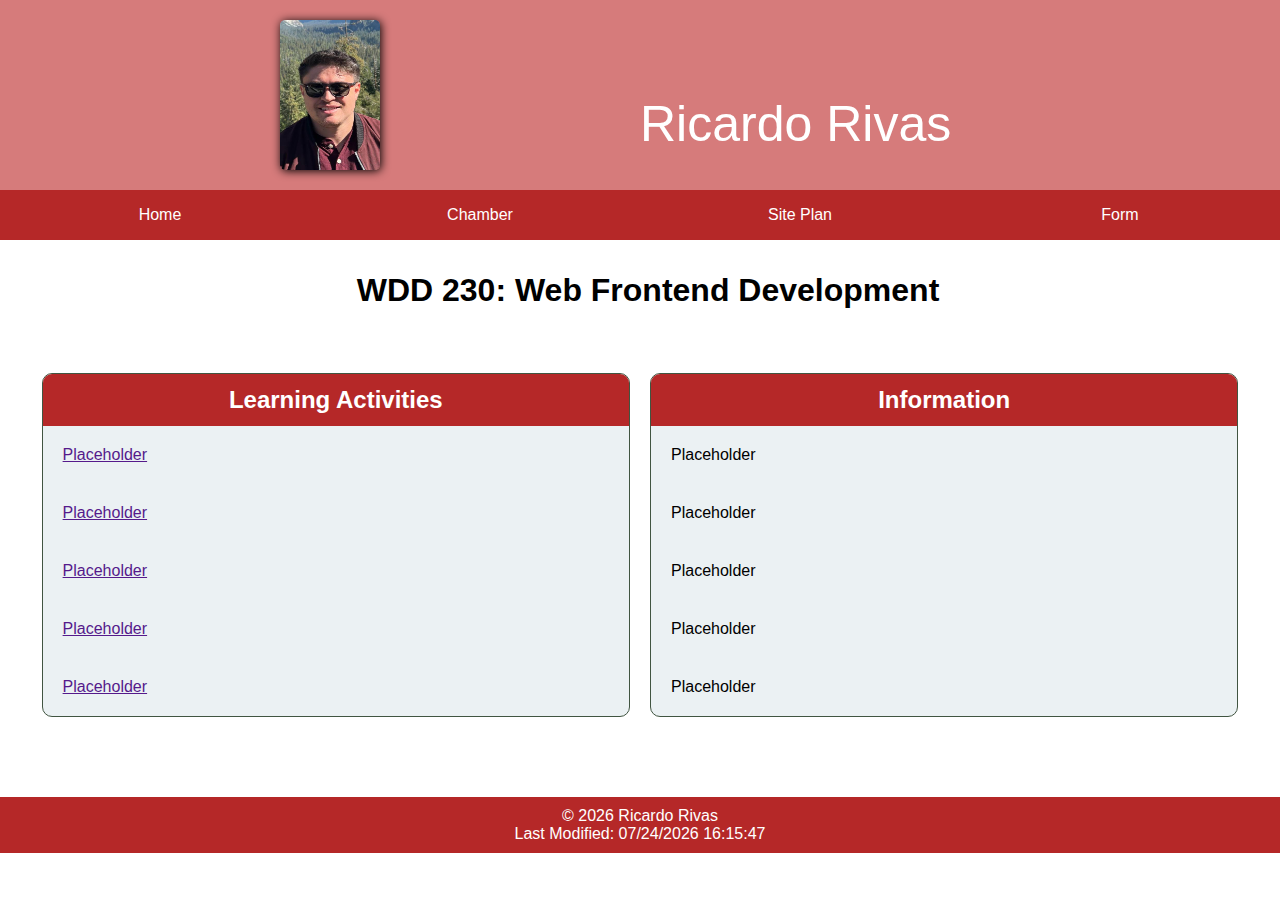
<file: index.html>
<!DOCTYPE html>
<html lang="en">
<head>
    <meta charset="UTF-8">
    <meta name="viewport" content="width=device-width, initial-scale=1.0">
    <meta name="description" content="WDD 230 - Web Frontend Development - Ricardo Rivas - course assignment portal">
    <meta name="author" content="Ricardo Rivas">

    <link rel="stylesheet" type="text/css" href="styles/base.css">
    <link rel="stylesheet" type="text/css" href="styles/larger.css">
    <title>Ricardo Rivas - WDD 230 - Web Frontend Development</title>
</head>
<body>
    <header>
        <span>
            <img src="images/ric.jpg" alt="Ricardo Rivas" width="100" height="150">
            <p>Ricardo Rivas</p>
        </span>
    </header>
    <nav>
        <ul>
            <li><a href=""></a>Home</li>
            <li><a href=""></a>Chamber</li>
            <li><a href=""></a>Site Plan</li>
            <li><a href=""></a>Form</li>
        </ul>
    </nav>

    <main>
        <h1>WDD 230: Web Frontend Development</h1>
        <div class="parent">
            <section class="card">
                <h2>Learning Activities</h2>
                <ul>
                    <li><a href="">Placeholder</a></li>
                    <li><a href="">Placeholder</a></li>
                    <li><a href="">Placeholder</a></li>
                    <li><a href="">Placeholder</a></li>
                    <li><a href="">Placeholder</a></li>
                </ul>
            </section>
            <section class="card">
                <h2>Information</h2>
                <ul>
                    <li>Placeholder</li>
                    <li>Placeholder</li>
                    <li>Placeholder</li>
                    <li>Placeholder</li>
                    <li>Placeholder</li>
                </ul>
            </section>
        </div>
    </main>
    <footer>
        <p></p>
        <p id="lastModified"></p>
    </footer>
    <script src="scripts/getDates.js" defer></script>
</body>
</html>
</file>
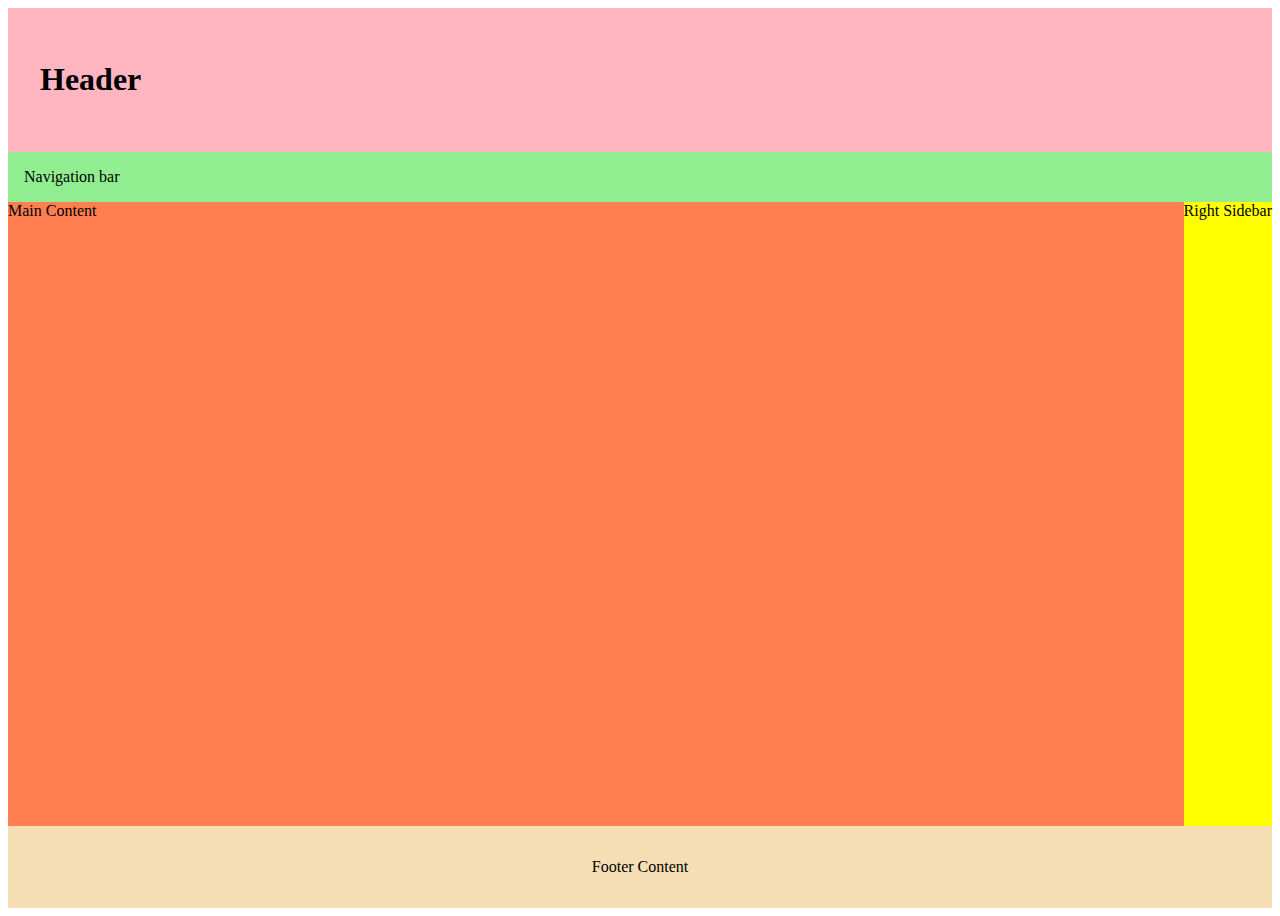
<file: week01/holygrail.html>
<!DOCTYPE html>
<html lang="en">
<head>
    <meta charset="UTF-8">
    <meta name="viewport" content="width=device-width, initial-scale=1.0">

    <link rel="stylesheet" type="text/css" href="styles/holygrail.css">

    <title>Document</title>
</head>
<body>
    <header>
        <h1 contenteditable>Header</h1>
      </header>
      <nav>Navigation bar</nav>
      <main contenteditable>Main Content</main>
      <div class="right-sidebar" contenteditable>Right Sidebar</div>
      <footer contenteditable>Footer Content</footer>
</body>
</html>
</file>
<file: styles/larger.css>
@media only screen and (min-width: 38rem) {


    header span {
        display: grid;
        grid-template-columns: 1fr 1fr;
        grid-template-rows: 1fr 1fr;
        justify-content: center;
        justify-items: center;
    }

    span img {
        justify-self: center; 
        grid-row: 1/3;   
    }

    span p {
        justify-self: left;
        grid-row: 2/3;
    }

    .parent {
        display: grid;
        grid-template-columns: 1fr 1fr;
        column-gap: 20px;
    }

    .parent section {
        //box-shadow: 1px 1px 10px black;
    }

    nav ul {
        display: flex;
    }

    nav ul li {
        flex: 1 1 100%;
    }

}
</file>
<file: week01/styles/holygrail.css>
body {
    display: grid;
    height: 100vh;
    grid-template: auto auto 1fr auto / 1fr auto;
  }
  
  header {
    background: lightpink;
    padding: 2rem;
    grid-column: 1 / 4;
  }
  
  nav {
    background-color: lightgreen;
    grid-column: 1/4;
    padding: 1rem;
  }

  
  main {
    background: coral;
    grid-column: 1 / 2;
  }
  
  .right-sidebar {
    background: yellow;
    grid-column: 2 / 3;
  }
  
  footer {
    background: wheat;
    padding: 2rem;
    text-align: center;
    grid-column: 1 / 3;
  }
</file>
<file: styles/base.css>
/* Reset some default browser styles */
* {
    margin: 0;
    padding: 0;
    box-sizing: border-box;
}

header {
    padding: 20px;
    text-align: center;
    background-color: #d67b7b;
    color: #fff;
}


header span {
    justify-content: center;
}

span p {
    font-size: 50px;
    justify-content: center;
}

span img {
    box-shadow: 1px 1px 10px black;
    border-radius: 5px;
    justify-content: center;
}


main {
    display: grid;
    margin: 1rem;
}

main h1 {
    padding-left: 1rem;
    padding-top: 1rem;
    text-align: center;
    justify-self: center;
}


.parent {
    margin: 3rem 2vw;
}

.parent section {
    border: 1px solid #415541;
    background-color: #ebf1f3;
    border-radius: 10px;
    overflow: hidden;
    margin: 1rem 0;
}

.parent h2 {
    background-color: #b52828;
    color: #fff;
    display: block;
    text-align: center;
    padding: .75rem 0;
}

.parent li {
    padding: 20px;
}



nav {
    background-color: #b52828;
    margin: 0 auto;
    max-width: 100%;
}

nav ul {
    list-style-type: none;
}

nav ul li {
    display: block;
    color: #fff;
    text-align: center;
    padding: 1rem;
    text-decoration: none;
}

nav ul li:hover {
    border: 1px solid #fff;
    background-color: #d67b7b;
}

footer {
    background-color: #b52828;
    display: block;
    text-align: center;
    padding: 10px;
}

footer p {
    color: #fff;
}



* {
    font-family: 'Roboto', sans-serif;
}


/* Additional styles can be added as needed */
</file>
